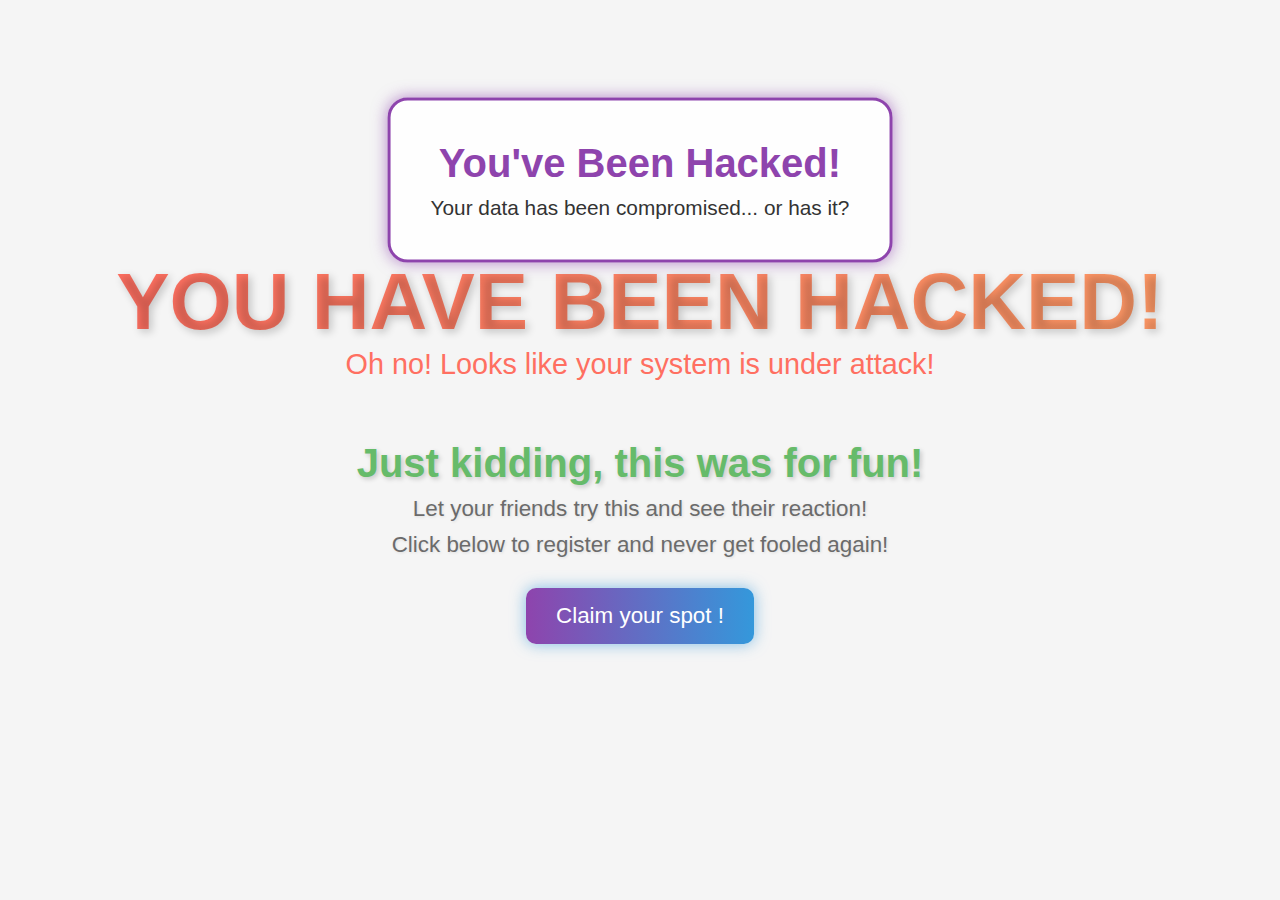
<file: index.html>
<!DOCTYPE html>
<html lang="en">
<head>
    <meta charset="UTF-8">
    <meta name="viewport" content="width=device-width, initial-scale=1.0">
    <meta http-equiv="X-UA-Compatible" content="IE=edge">
    <meta name="viewport" content="width=device-width, initial-scale=1.0">

    <title>You Have Been Hacked!</title>
    <link rel="stylesheet" href="styles.css">
</head>
<body>
    <div class="container">
        <div class="hacked-message">
            <h1>YOU HAVE BEEN HACKED!</h1>
            <p>Oh no! Looks like your system is under attack!</p>
        </div>

        <div class="fun-message">
            <h2>Just kidding, this was for fun!</h2>
            <p>Let your friends try this and see their reaction!</p>
            <p>Click below to register and never get fooled again!</p>
            <a href="Register.html" class="register-btn">Claim your spot !</a>
        </div>
    </div>

    <div class="popup">
        <h1>You've Been Hacked!</h1>
        <p>Your data has been compromised... or has it?</p>
    </div>
</body>
</html>
</file>
<file: styles.css>
* {
    margin: 0;
    padding: 0;
    box-sizing: border-box;
}

body {
    font-family: 'Poppins', sans-serif;
    background-color: #f5f5f5;
    color: #333;
    overflow: hidden;
}

.container {
    display: flex;
    flex-direction: column;
    justify-content: center;
    align-items: center;
    text-align: center;
    height: 100vh;
}

.hacked-message h1 {
    font-size: 5rem;
    background: linear-gradient(90deg, #ff6f61, #ff9966);
    -webkit-background-clip: text;
    -webkit-text-fill-color: transparent;
    text-shadow: 3px 3px 8px rgba(0, 0, 0, 0.2);
    animation: blink 1s infinite;
}

.hacked-message p {
    font-size: 1.8rem;
    color: #ff6f61;
    margin-bottom: 40px;
}

.fun-message h2 {
    font-size: 2.5rem;
    color: #66bb6a;
    margin-top: 20px;
    text-shadow: 2px 2px 5px rgba(0, 0, 0, 0.2);
    animation: pulse 1.5s infinite;
}

.fun-message p {
    font-size: 1.4rem;
    margin: 10px;
    color: #6b6b6b;
    text-shadow: 1px 1px 3px rgba(0, 0, 0, 0.1);
}

.register-btn {
    display: inline-block;
    padding: 15px 30px;
    background: linear-gradient(90deg, #8e44ad, #3498db);
    color: white;
    text-decoration: none;
    font-size: 1.4rem;
    border-radius: 10px;
    margin-top: 20px;
    box-shadow: 0 0 15px rgba(52, 152, 219, 0.6);
    animation: pulse-btn 1.5s infinite;
}

.register-btn:hover {
    background: linear-gradient(90deg, #7d3c98, #2980b9);
    box-shadow: 0 0 20px rgba(52, 152, 219, 0.8);
}

.popup {
    position: absolute;
    top: 20%;
    left: 50%;
    transform: translate(-50%, -50%);
    padding: 40px;
    background-color: rgba(255, 255, 255, 0.9);
    border: 3px solid #8e44ad;
    border-radius: 20px;
    color: #333;
    text-align: center;
    box-shadow: 0 0 15px rgba(142, 68, 173, 0.6);
    animation: pop 2s infinite;
}

.popup h1 {
    font-size: 2.5rem;
    color: #8e44ad;
    margin-bottom: 10px;
}

.popup p {
    font-size: 1.3rem;
    color: #333;
}

@keyframes blink {
    0%, 100% { opacity: 1; }
    50% { opacity: 0; }
}

@keyframes pulse {
    0%, 100% { transform: scale(1); }
    50% { transform: scale(1.1); }
}

@keyframes pulse-btn {
    0%, 100% { box-shadow: 0 0 15px rgba(52, 152, 219, 0.6); }
    50% { box-shadow: 0 0 30px rgba(52, 152, 219, 0.8); }
}

@keyframes pop {
    0%, 100% { transform: translate(-50%, -50%) scale(1); }
    50% { transform: translate(-50%, -50%) scale(1.05); }
}
</file>
